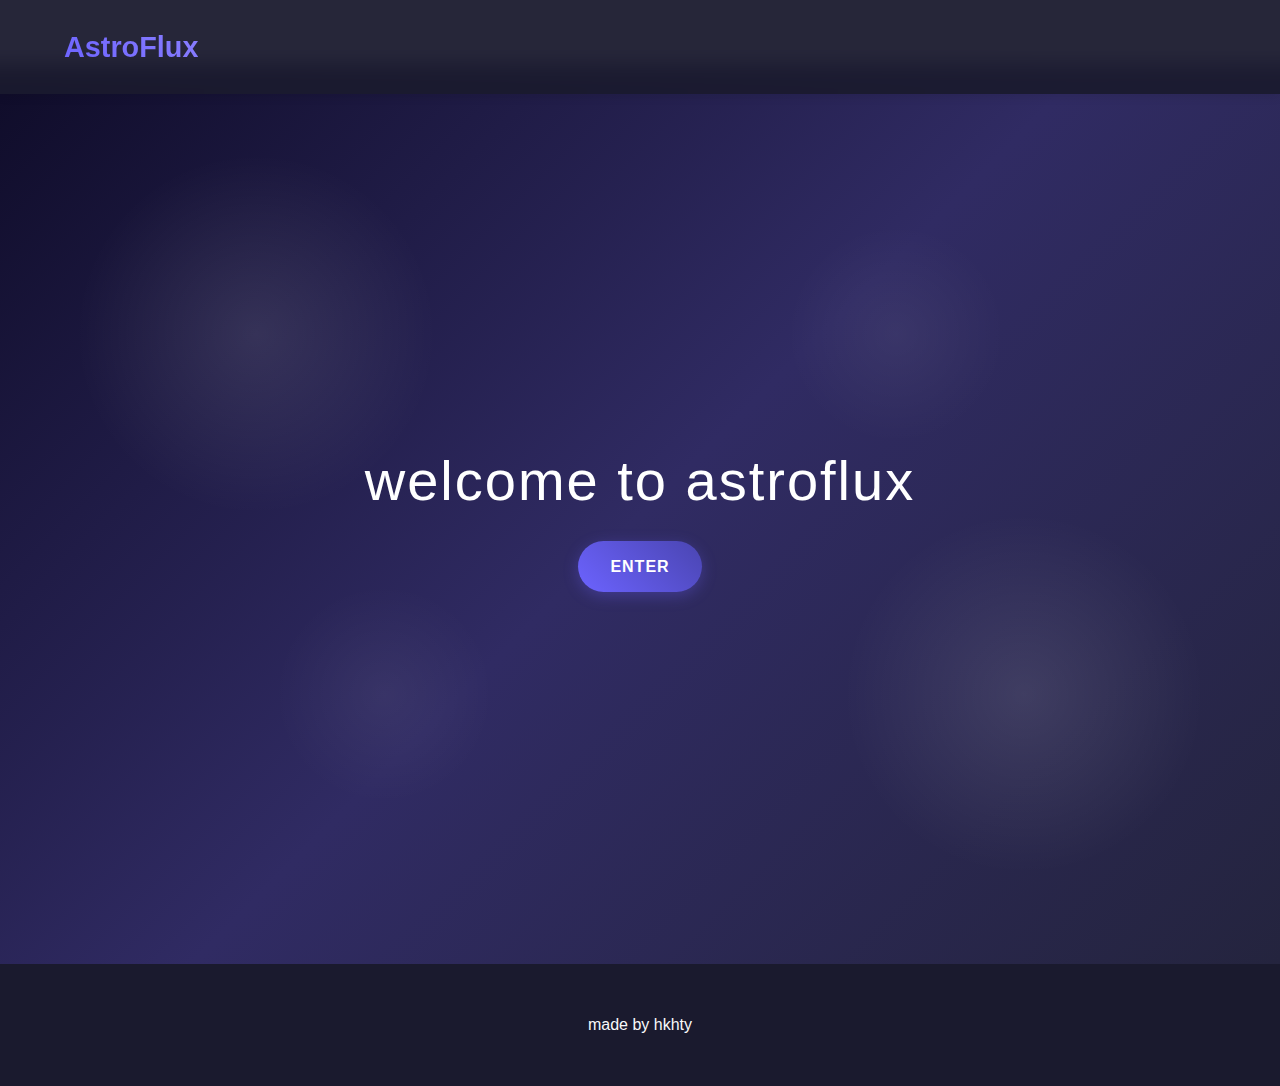
<file: index.html>
<!DOCTYPE html>
<html lang="en">
<head>
    <meta charset="UTF-8">
    <meta name="viewport" content="width=device-width, initial-scale=1.0">
    <title>AstroFlux</title>
    <link rel="stylesheet" href="styles.css">
    <link rel="stylesheet" href="https://cdnjs.cloudflare.com/ajax/libs/font-awesome/6.4.0/css/all.min.css">
    <style>
        .transition-overlay {
            position: fixed;
            top: 0;
            left: 0;
            width: 100%;
            height: 100%;
            background: linear-gradient(135deg, #0f0c29, #302b63, #24243e);
            z-index: 9999;
            transform: translateY(-100%);
            transition: transform 0.6s cubic-bezier(0.4, 0, 0.2, 1);
        }
        .transition-overlay.active {
            transform: translateY(0);
        }
    </style>
</head>
<body>
    <div class="transition-overlay"></div>
    <header>
        <nav>
            <div class="logo">AstroFlux</div>
        </nav>
    </header>

    <main>
        <section id="home" class="hero">
            <div class="hero-content">
                <h1>welcome to astroflux</h1>
                <a href="enter.html" class="cta-button">enter</a>
            </div>
        </section>
    </main>
    <footer>
        <div class="footer-content">
            <p>made by hkhty</p>
        </div>
    </footer>

    <script>
        document.addEventListener('DOMContentLoaded', () => {
            const overlay = document.querySelector('.transition-overlay');
            
            document.querySelector('.cta-button').addEventListener('click', (e) => {
                e.preventDefault();
                const href = e.target.getAttribute('href');
                
                overlay.classList.add('active');
                
                setTimeout(() => {
                    window.location.href = href;
                }, 600);
            });
        });
    </script>
</body>
</html>
</file>
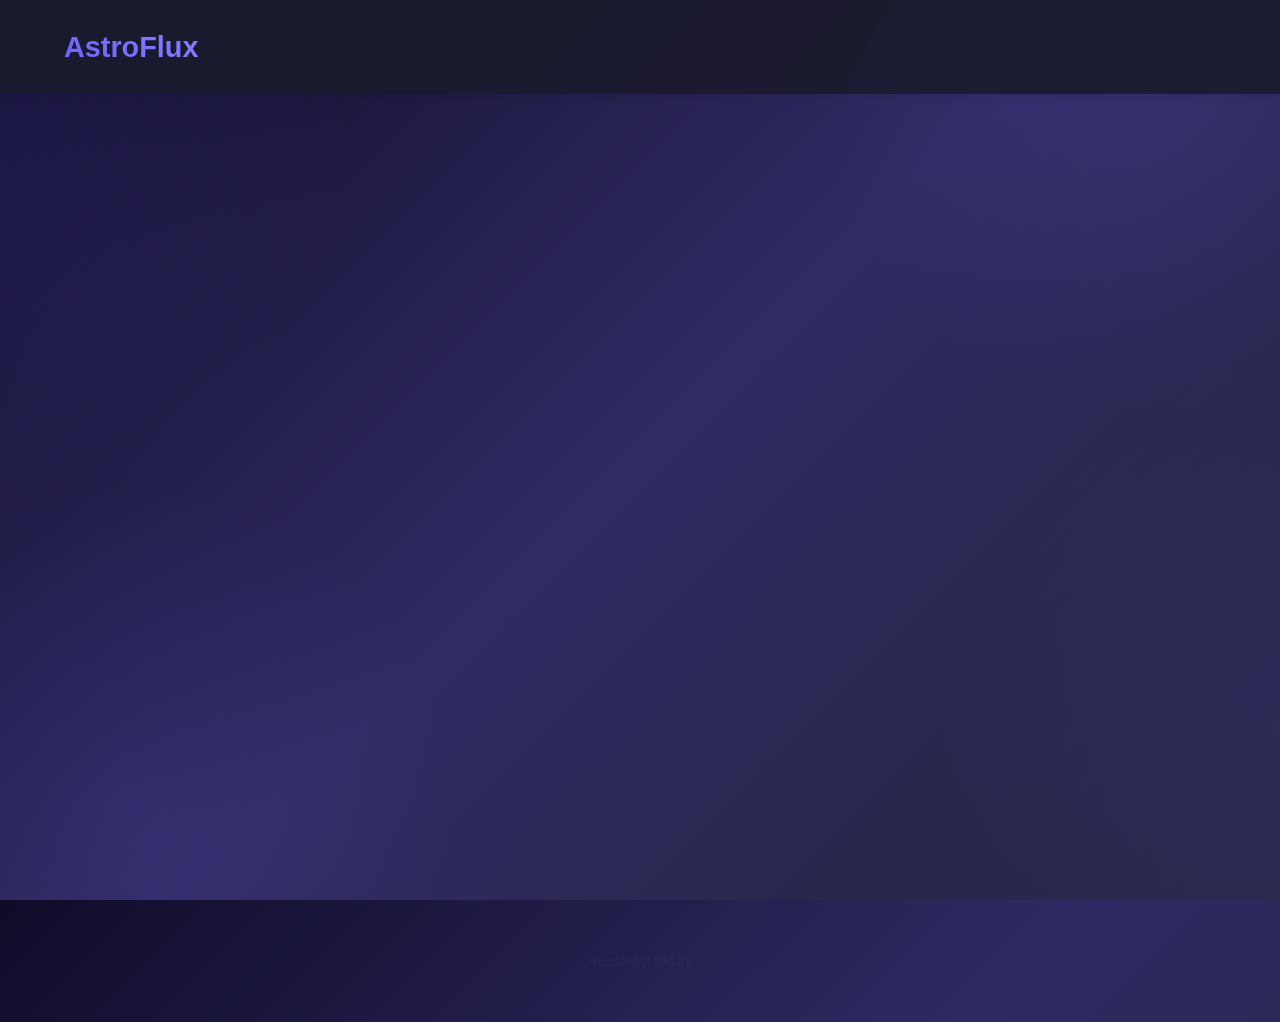
<file: enter.html>
<!DOCTYPE html>
<html lang="en">
<head>
    <meta charset="UTF-8">
    <meta name="viewport" content="width=device-width, initial-scale=1.0">
    <title>AstroFlux</title>
    <link rel="stylesheet" href="styles.css">
    <link rel="stylesheet" href="https://cdnjs.cloudflare.com/ajax/libs/font-awesome/6.4.0/css/all.min.css">
    <style>
        .transition-overlay {
            position: fixed;
            top: 0;
            left: 0;
            width: 100%;
            height: 100%;
            background: linear-gradient(135deg, #0f0c29, #302b63, #24243e);
            z-index: 9999;
            transform: translateY(100%);
            transition: transform 0.8s cubic-bezier(0.16, 1, 0.3, 1);
            opacity: 0.98;
        }

        .transition-overlay.active {
            transform: translateY(0);
        }

        .enter-content {
            min-height: 100vh;
            display: flex;
            align-items: center;
            justify-content: center;
            padding: 6rem 2rem;
            background: linear-gradient(135deg, #0f0c29, #302b63, #24243e);
            position: relative;
            overflow: hidden;
        }

        .enter-content::before {
            content: '';
            position: absolute;
            width: 200%;
            height: 200%;
            background: 
                radial-gradient(circle at 20% 30%, rgba(108, 99, 255, 0.15) 0%, transparent 20%),
                radial-gradient(circle at 80% 70%, rgba(108, 99, 255, 0.15) 0%, transparent 20%),
                radial-gradient(circle at 30% 70%, rgba(108, 99, 255, 0.1) 0%, transparent 15%),
                radial-gradient(circle at 70% 30%, rgba(108, 99, 255, 0.1) 0%, transparent 15%);
            animation: gradientShift 15s ease infinite;
            pointer-events: none;
        }

        @keyframes gradientShift {
            0% { transform: translate(-50%, -50%) rotate(0deg); }
            50% { transform: translate(-50%, -50%) rotate(180deg); }
            100% { transform: translate(-50%, -50%) rotate(360deg); }
        }

        .enter-text {
            text-align: center;
            color: var(--light-color);
            max-width: 800px;
            z-index: 1;
            opacity: 0;
            transform: translateY(30px);
            animation: fadeInUp 1.2s cubic-bezier(0.16, 1, 0.3, 1) forwards;
        }

        @keyframes fadeInUp {
            from {
                opacity: 0;
                transform: translateY(30px);
            }
            to {
                opacity: 1;
                transform: translateY(0);
            }
        }

        .enter-text h1 {
            font-size: 5rem;
            margin-bottom: 3rem;
            font-weight: 300;
            letter-spacing: 4px;
            text-transform: lowercase;
            background: linear-gradient(45deg, #fff, rgba(255, 255, 255, 0.7));
            -webkit-background-clip: text;
            background-clip: text;
            -webkit-text-fill-color: transparent;
            text-shadow: 0 0 30px rgba(108, 99, 255, 0.3);
        }

        .enter-text p {
            font-size: 1.2rem;
            line-height: 1.8;
            margin-bottom: 2rem;
            opacity: 0.9;
        }

        .back-link {
            display: inline-block;
            padding: 1rem 2.5rem;
            background: rgba(255, 255, 255, 0.05);
            color: var(--light-color);
            border: 1px solid rgba(255, 255, 255, 0.1);
            border-radius: 50px;
            font-weight: 500;
            cursor: pointer;
            transition: all 0.4s cubic-bezier(0.16, 1, 0.3, 1);
            text-transform: uppercase;
            letter-spacing: 2px;
            text-decoration: none;
            backdrop-filter: blur(10px);
            -webkit-backdrop-filter: blur(10px);
        }

        .back-link:hover {
            background: rgba(255, 255, 255, 0.1);
            transform: translateY(-3px);
            box-shadow: 0 10px 30px rgba(0, 0, 0, 0.2);
            border-color: rgba(255, 255, 255, 0.2);
        }

        .back-link:active {
            transform: translateY(-1px);
        }
    </style>
</head>
<body>
    <div class="transition-overlay"></div>
    <header>
        <nav>
            <div class="logo">AstroFlux</div>
        </nav>
    </header>

    <main>
        <section class="enter-content">
            <div class="enter-text">
                <h1>astroflux</h1>
            </div>
        </section>
    </main>

    <footer>
        <div class="footer-content">
            <p>made by hkhty</p>
        </div>
    </footer>

    <script>
        document.addEventListener('DOMContentLoaded', () => {
            const overlay = document.querySelector('.transition-overlay');
            overlay.classList.add('active');
            
            setTimeout(() => {
                overlay.classList.remove('active');
            }, 100);

            document.querySelector('.back-link').addEventListener('click', (e) => {
                e.preventDefault();
                const href = e.target.getAttribute('href');
                
                overlay.classList.add('active');
                
                setTimeout(() => {
                    window.location.href = href;
                }, 600);
            });
        });
    </script>
</body>
</html>
</file>
<file: styles.css>
/* Base Styles */
:root {
    --primary-color: #6c63ff;
    --secondary-color: #4a45b1;
    --dark-color: #1a1a2e;
    --light-color: #f8f9fa;
    --text-color: #333;
    --text-light: #6c757d;
    --transition: all 0.3s ease;
}

* {
    margin: 0;
    padding: 0;
    box-sizing: border-box;
}

html {
    scroll-behavior: smooth;
}

body {
    font-family: 'Segoe UI', Tahoma, Geneva, Verdana, sans-serif;
    line-height: 1.6;
    color: var(--text-color);
    background-color: #fff;
    overflow-x: hidden;
}

a {
    text-decoration: none;
    color: inherit;
}

ul {
    list-style: none;
}

/* Header & Navigation */
header {
    position: fixed;
    top: 0;
    width: 100%;
    background-color: rgba(26, 26, 46, 0.95);
    backdrop-filter: blur(10px);
    z-index: 1000;
    box-shadow: 0 2px 10px rgba(0, 0, 0, 0.1);
}

nav {
    display: flex;
    justify-content: space-between;
    align-items: center;
    padding: 1.5rem 5%;
    max-width: 1400px;
    margin: 0 auto;
}

.logo {
    font-size: 1.8rem;
    font-weight: 700;
    color: var(--light-color);
    background: linear-gradient(45deg, var(--primary-color), #8a7fff);
    -webkit-background-clip: text;
    -webkit-text-fill-color: transparent;
    background-clip: text;
}

.hamburger {
    color: var(--light-color);
    font-size: 1.5rem;
    cursor: pointer;
    display: block;
}

/* Hero Section */
.hero {
    height: 100vh;
    background: linear-gradient(135deg, #0f0c29, #302b63, #24243e);
    display: flex;
    align-items: center;
    justify-content: center;
    text-align: center;
    color: var(--light-color);
    padding: 0 1.5rem;
    margin-top: 4rem; /* Add margin to account for fixed header */
    position: relative;
    overflow: hidden;
}

.hero::before {
    content: '';
    position: absolute;
    width: 100%;
    height: 100%;
    background: 
        radial-gradient(circle at 20% 30%, rgba(255, 255, 255, 0.1) 0%, transparent 15%),
        radial-gradient(circle at 80% 70%, rgba(255, 255, 255, 0.1) 0%, transparent 15%),
        radial-gradient(circle at 30% 70%, rgba(255, 255, 255, 0.05) 0%, transparent 10%),
        radial-gradient(circle at 70% 30%, rgba(255, 255, 255, 0.05) 0%, transparent 10%);
    pointer-events: none;
}

.hero-content h1 {
    font-size: 3.5rem;
    margin-bottom: 1rem;
    color: #fff;
    text-transform: lowercase;
    font-weight: 300;
    letter-spacing: 2px;
}

/* Buttons */
.cta-button {
    display: inline-block;
    padding: 0.8rem 2rem;
    background: linear-gradient(45deg, var(--primary-color), var(--secondary-color));
    color: white;
    border: none;
    border-radius: 50px;
    font-weight: 600;
    cursor: pointer;
    transition: var(--transition);
    text-transform: uppercase;
    letter-spacing: 1px;
    box-shadow: 0 4px 15px rgba(108, 99, 255, 0.3);
}

.cta-button:hover {
    transform: translateY(-3px);
    box-shadow: 0 6px 20px rgba(108, 99, 255, 0.4);
}

/* Features Section */
.features {
    padding: 6rem 5%;
    background-color: #f8f9ff;
}

.features h2, .about h2, .contact h2 {
    text-align: center;
    font-size: 2.5rem;
    margin-bottom: 3rem;
    color: var(--dark-color);
    position: relative;
    display: inline-block;
    left: 50%;
    transform: translateX(-50%);
}

.features h2::after, .about h2::after, .contact h2::after {
    content: '';
    position: absolute;
    bottom: -10px;
    left: 0;
    width: 100%;
    height: 4px;
    background: linear-gradient(45deg, var(--primary-color), var(--secondary-color));
    border-radius: 2px;
}

.features-grid {
    display: grid;
    grid-template-columns: repeat(auto-fit, minmax(300px, 1fr));
    gap: 2rem;
    max-width: 1200px;
    margin: 0 auto;
}

.feature-card {
    background: white;
    padding: 2.5rem 2rem;
    border-radius: 10px;
    text-align: center;
    transition: var(--transition);
    box-shadow: 0 5px 20px rgba(0, 0, 0, 0.05);
}

.feature-card:hover {
    transform: translateY(-10px);
    box-shadow: 0 15px 30px rgba(0, 0, 0, 0.1);
}

.feature-card i {
    font-size: 2.5rem;
    color: var(--primary-color);
    margin-bottom: 1.5rem;
    background: linear-gradient(45deg, var(--primary-color), var(--secondary-color));
    -webkit-background-clip: text;
    -webkit-text-fill-color: transparent;
    background-clip: text;
}

.feature-card h3 {
    margin-bottom: 1rem;
    color: var(--dark-color);
}

.feature-card p {
    color: var(--text-light);
}

/* About Section */
.about {
    padding: 6rem 5%;
    max-width: 800px;
    margin: 0 auto;
    text-align: center;
}

.about p {
    font-size: 1.1rem;
    line-height: 1.8;
    color: var(--text-color);
}

/* Contact Section */
.contact {
    padding: 6rem 5%;
    background-color: #f8f9ff;
}

#contact-form {
    max-width: 600px;
    margin: 0 auto;
    display: flex;
    flex-direction: column;
    gap: 1.5rem;
}

#contact-form input,
#contact-form textarea {
    padding: 1rem;
    border: 1px solid #ddd;
    border-radius: 5px;
    font-size: 1rem;
    transition: var(--transition);
}

#contact-form input:focus,
#contact-form textarea:focus {
    outline: none;
    border-color: var(--primary-color);
    box-shadow: 0 0 0 3px rgba(108, 99, 255, 0.2);
}

#contact-form textarea {
    min-height: 150px;
    resize: vertical;
}

/* Footer */
footer {
    background-color: var(--dark-color);
    color: var(--light-color);
    padding: 3rem 5%;
    text-align: center;
}

.footer-content {
    max-width: 1200px;
    margin: 0 auto;
}

.social-links {
    display: flex;
    justify-content: center;
    gap: 1.5rem;
    margin-bottom: 1.5rem;
}

.social-links a {
    display: inline-flex;
    align-items: center;
    justify-content: center;
    width: 40px;
    height: 40px;
    background: rgba(255, 255, 255, 0.1);
    border-radius: 50%;
    transition: var(--transition);
}

.social-links a:hover {
    background: var(--primary-color);
    transform: translateY(-3px);
}

/* Responsive Design */
@media (max-width: 768px) {
    .hero-content h1 {
        font-size: 2.5rem;
    }
}

/* Animations */
@keyframes fadeIn {
    from { opacity: 0; transform: translateY(20px); }
    to { opacity: 1; transform: translateY(0); }
}

.hero-content, .feature-card, .about p, #contact-form {
    animation: fadeIn 1s ease-out forwards;
}

.feature-card:nth-child(2) { animation-delay: 0.2s; }
.feature-card:nth-child(3) { animation-delay: 0.4s; }
</file>
